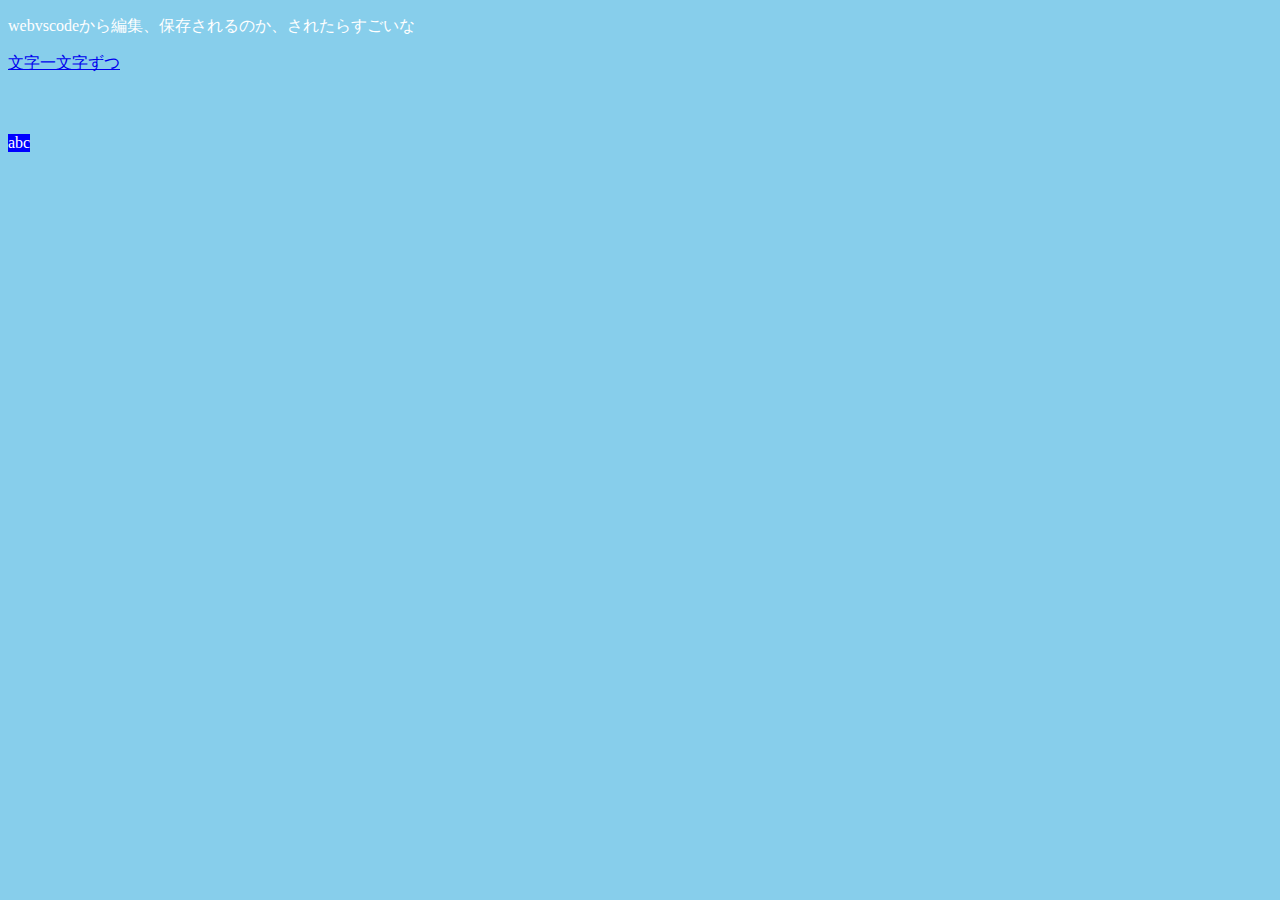
<file: index.html>
<!DOCTYPE html>
<html lang="en">
<head>
  <meta charset="UTF-8">
  <meta name="viewport" content="width=device-width, initial-scale=1.0">
  <title>Vanilla</title>
  <link rel="stylesheet" href="style.css">
</head>
<body>
  <p>webvscodeから編集、保存されるのか、されたらすごいな</p>
  <a href="./strings/index.html">文字一文字ずつ</a>
 <script src="./app.js"></script> 
</body>
</html>
</file>
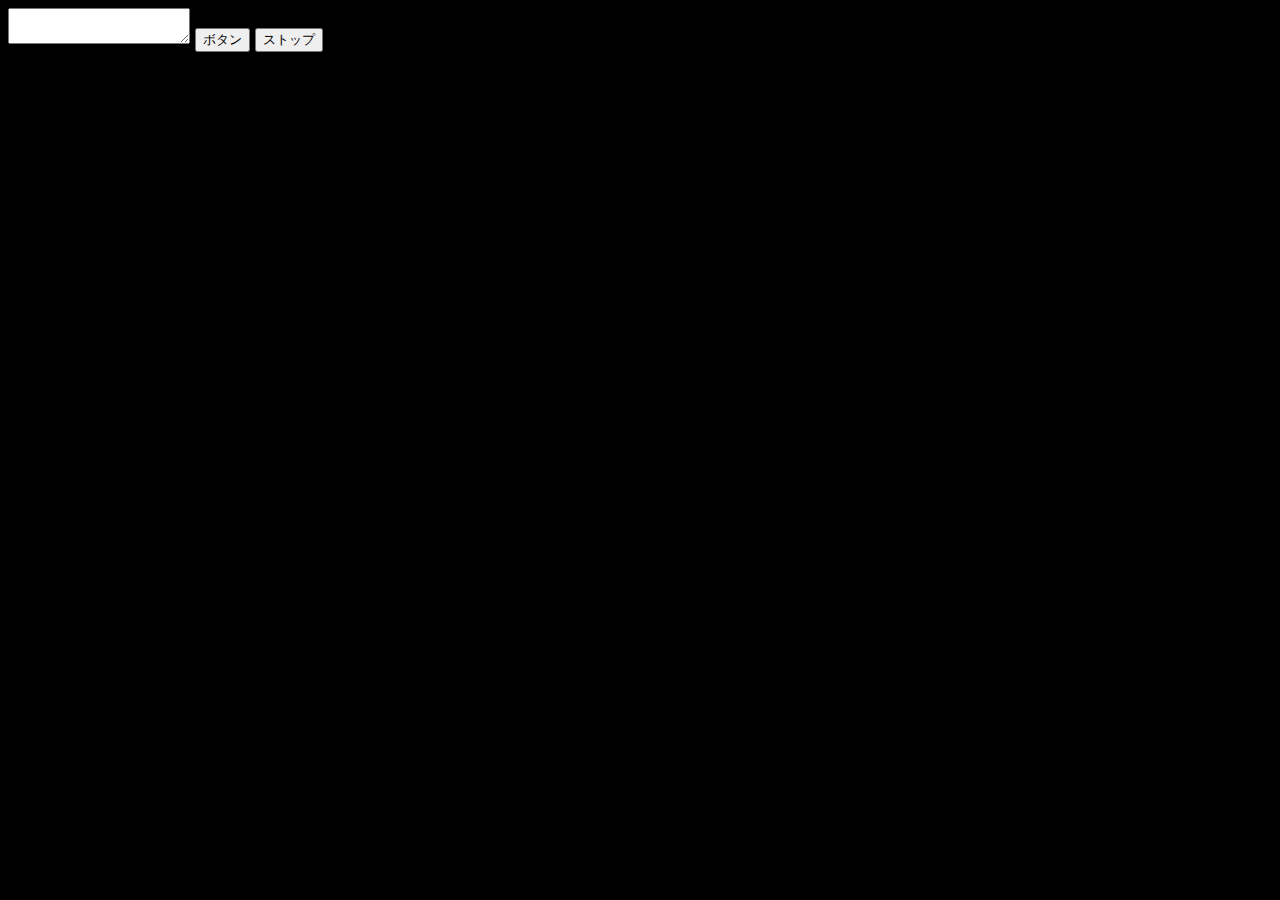
<file: strings/index.html>
<!DOCTYPE html>
<html lang="en">

<head>
  <meta charset="UTF-8">
  <meta name="viewport" content="width=device-width, initial-scale=1.0">
  <title>Document</title>
  <link rel="stylesheet" href="style.css">
</head>

<body>
  <div class="btnArea">
    <textarea name="txArea" id="txArea"></textarea>
    <input type="button" id="btn" value="ボタン">
  </div>
  <div class="display"></div>

  <!-- <p id="a"></p>
  <p id="b"></p>
  <p id="c"></p>
  <p id="d">a</p>
  <p id="e">a</p> -->

  <script src="./app.js"></script>
</body>

</html>
</file>
<file: style.css>
body {
  background-color: skyblue;
  color: white;
}

.display{
  width: fit-content;
  position: relative;
}
</file>
<file: strings/style.css>
body {
  /* background-color: skyblue; */
  background-color: black;
  color: white;
  font-size: 20px;
}
</file>
